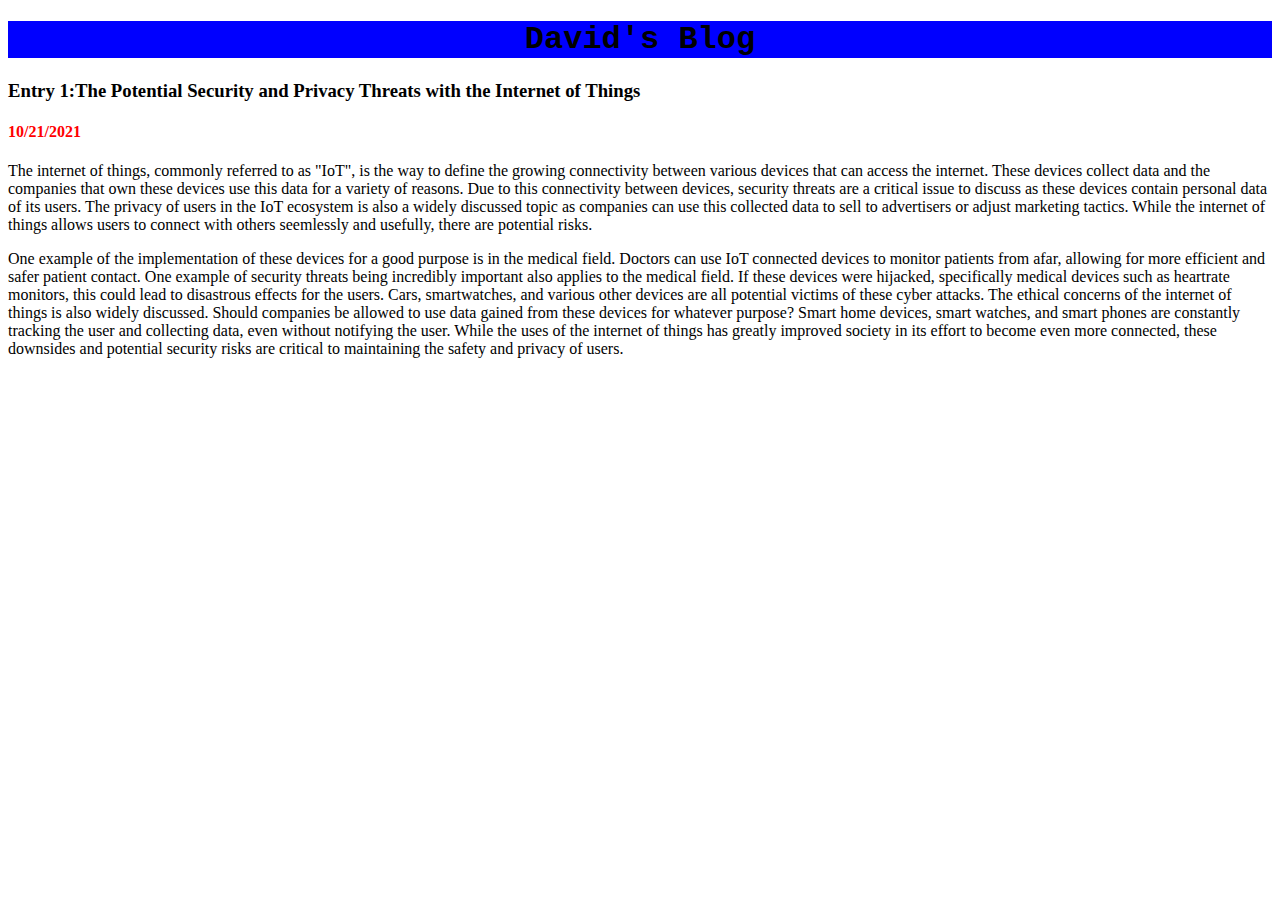
<file: blog.html>
<!DOCTYPE html>
<html>
<title>My blog</title>
<style>
h4{
color: red;
}
h1{
font-family: "Lucida Console", "Courier New", monospace;
background-color:blue;
text-align:center
}
</style>
<body>
<h1>David's Blog</h1>
<h3>Entry 1:The Potential Security and Privacy Threats with the Internet of Things</h3>
<h4>10/21/2021</h4>
<p>The internet of things, commonly referred to as "IoT", is the way to define the growing connectivity between various devices that can access the internet. These devices collect data and the companies that own these devices use this data for a variety of reasons. Due to this connectivity between devices, security threats are a critical issue to discuss as these devices contain personal data of its users. The privacy of users in the IoT ecosystem is also a widely discussed topic as companies can use this collected data to sell to advertisers or adjust marketing tactics. While the internet of things allows users to connect with others seemlessly and usefully, there are potential risks.</p>
<p>One example of the implementation of these devices for a good purpose is in the medical field. Doctors can use IoT connected devices to monitor patients from afar, allowing for more efficient and safer patient contact. One example of security threats being incredibly important also applies to the medical field. If these devices were hijacked, specifically medical devices such as heartrate monitors, this could lead to disastrous effects for the users. Cars, smartwatches, and various other devices are all potential victims of these cyber attacks. The ethical concerns of the internet of things is also widely discussed. Should companies be allowed to use data gained from these devices for whatever purpose? Smart home devices, smart watches, and smart phones are constantly tracking the user and collecting data, even without notifying the user. While the uses of the internet of things has greatly improved society in its effort to become even more connected, these downsides and potential security risks are critical to maintaining the safety and privacy of users.
</p>
</body>
</html>
</file>
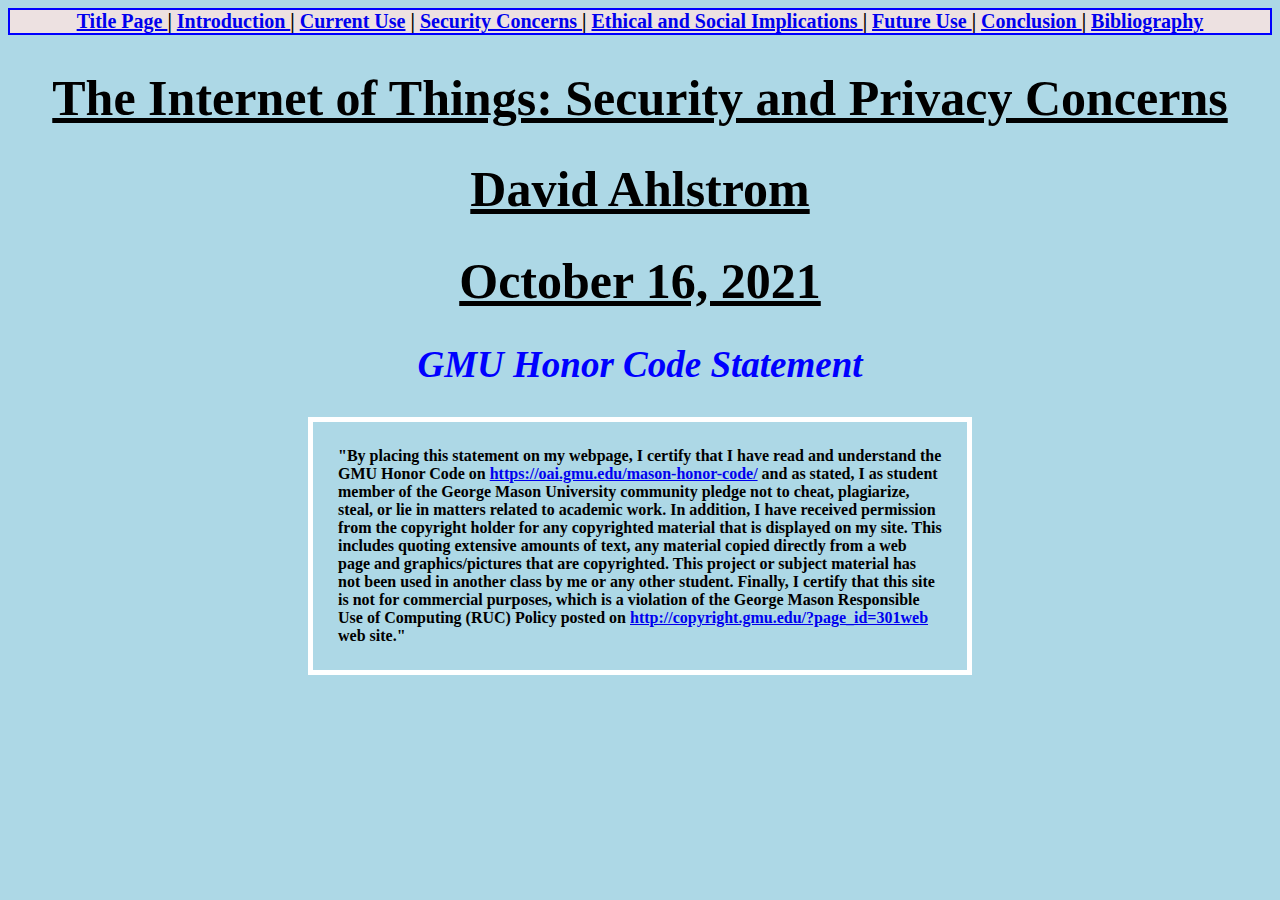
<file: titlepage.html>
<!DOCTYPE HTML>
<html>
<head>
<meta charset = "utf-8">
<title> GMU Honor Code </title>
<style type = "text/css">
	body
	{
		background-color: #add8e6;
	}
	h1
	{
		text-align: center;
		font-size: 50px;
		text-decoration: underline; 
	}
	nav
	{
		font-size: 20px;
		text-align: center;
		background-color: #ede1e1;
		font-weight: bold;
		border: 2px solid blue;
		font-family: Futura, "Trebuchet MS"
	}
	.honor
	{
		text-align: center;
		font-weight: bold;
		font-style: italic;
		color: blue;
		font-size: 37px;
	}
	p
	{
		font-weight: bold;
		border: 5px solid white; padding: 25px 25px 25px 25px;
		margin-left: 300px;
		margin-right: 300px;
	}
</style>
<head>
<body>
	<nav>
		<a href = "titlepage.html"> Title Page </a> |
		<a href = "introduction.html"> Introduction </a> |
		<a href = "currentuse.html"> Current Use</a> |
		<a href = "security.html"> Security Concerns </a> |
		<a href = "ethicalandsocial.html"> Ethical and Social Implications </a> |
		<a href = "futureuse.html"> Future Use </a> |
		<a href = "conclusion.html"> Conclusion </a> |
		<a href = "bibliography.html"> Bibliography </a>
	</nav>
	<h1> The Internet of Things: Security and Privacy Concerns </h1>
	<h1> David Ahlstrom </h1>
	<h1> October 16, 2021 </h1>
	<h2 class = "honor"> GMU Honor Code Statement </h2>
	<p> "By placing this statement on my webpage, I certify that I have read and understand the GMU Honor Code on <a href = "https://oai.gmu.edu/mason-honor-code/"> https://oai.gmu.edu/mason-honor-code/</a> and as stated, I as student member of the George Mason University community pledge not to cheat, plagiarize, steal, or lie in matters related to academic work. In addition, I have received permission from the copyright holder for any copyrighted material that is displayed on my site. This includes quoting extensive amounts of text, any material copied directly from a web page and graphics/pictures that are copyrighted. This project or subject material has not been used in another class by me or any other student. Finally, I certify that this site is not for commercial purposes, which is a violation of the George Mason Responsible Use of Computing (RUC) Policy posted on <a href = "http://copyright.gmu.edu/?page_id=301"> http://copyright.gmu.edu/?page_id=301web</a> web site."
</body>
</html>
</file>
